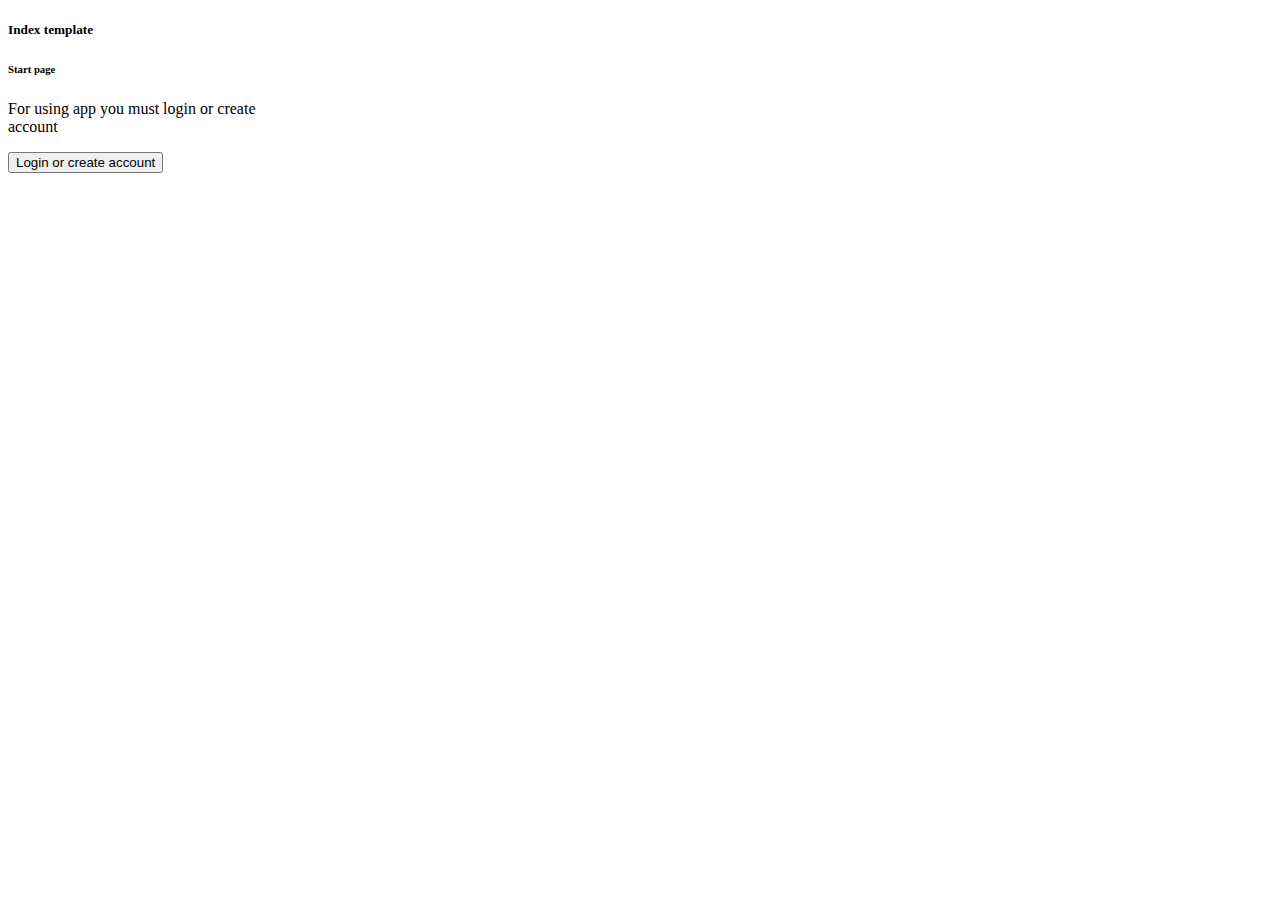
<file: src/main/resources/templates/index.html>
<!DOCTYPE html>
<html lang="en" xmlns="http://www.w3.org/1999/xhtml" xmlns: th="http://thymeleaf.org">
<head>
    <meta charset="UTF-8">
    <title>Index html</title>
    <link href="https://cdn.jsdelivr.net/npm/bootstrap@5.2.2/dist/css/bootstrap.min.css" rel="stylesheet"
          integrity="sha384-Zenh87qX5JnK2Jl0vWa8Ck2rdkQ2Bzep5IDxbcnCeuOxjzrPF/et3URy9Bv1WTRi" crossorigin="anonymous">
    <link th:href="@{/styles/default.css}" rel="stylesheet"/>

    <script src="https://cdn.jsdelivr.net/npm/bootstrap@5.2.2/dist/js/bootstrap.bundle.min.js"
            integrity="sha384-OERcA2EqjJCMA+/3y+gxIOqMEjwtxJY7qPCqsdltbNJuaOe923+mo//f6V8Qbsw3"
            crossorigin="anonymous"></script>
    <script type="module" th:src="@{/js/defaultMain.js}"></script>
</head>
<body>
<div class="container">
    <div class="card" style="width: 18rem;">
        <div class="card-body">
            <h5 class="card-title">Index template</h5>
            <h6 class="card-subtitle mb-2 text-muted">Start page</h6>
            <p class="card-text">For using app you must login or create account</p>
            <button type="button"
                    class="btn btn-primary"
                    onclick="location.href = 'http://127.0.0.1:8080/login';"
            >
                Login or create account
            </button>
        </div>
    </div>
</div>
</body>
</html>
</file>
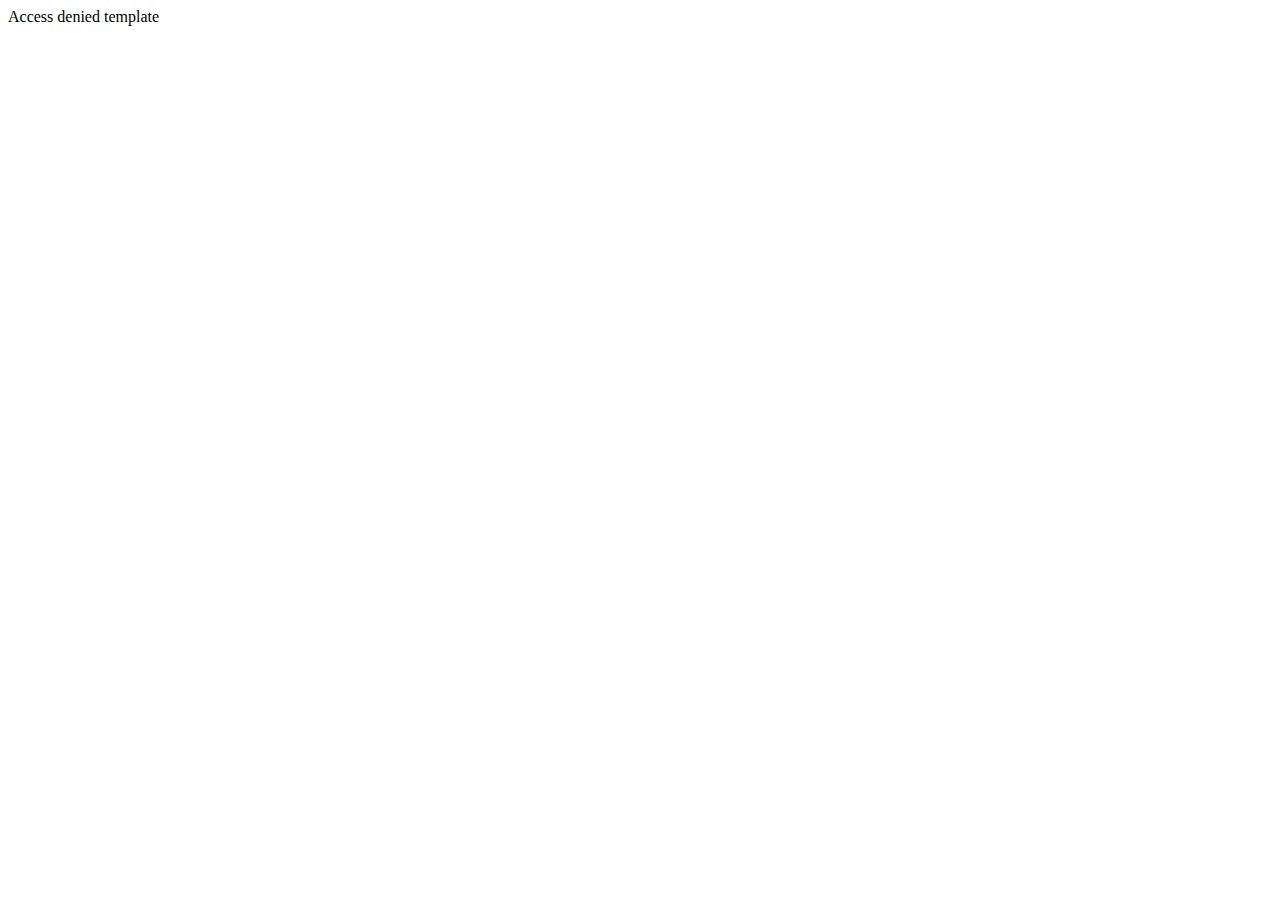
<file: src/main/resources/templates/access_denied.html>
<!DOCTYPE html>
<html lang="en" xmlns="http://www.w3.org/1999/xhtml" xmlns: th="http://thymeleaf.org">
<head>
    <meta charset="UTF-8">
    <title>Access denied html</title>
    <link href="https://cdn.jsdelivr.net/npm/bootstrap@5.2.2/dist/css/bootstrap.min.css" rel="stylesheet"
          integrity="sha384-Zenh87qX5JnK2Jl0vWa8Ck2rdkQ2Bzep5IDxbcnCeuOxjzrPF/et3URy9Bv1WTRi" crossorigin="anonymous">
    <link th:href="@{/styles/default.css}" rel="stylesheet"/>

    <script src="https://cdn.jsdelivr.net/npm/bootstrap@5.2.2/dist/js/bootstrap.bundle.min.js"
            integrity="sha384-OERcA2EqjJCMA+/3y+gxIOqMEjwtxJY7qPCqsdltbNJuaOe923+mo//f6V8Qbsw3"
            crossorigin="anonymous"></script>
    <script type="module" th:src="@{/js/defaultMain.js}"></script>
</head>
<body>
<div id="wrapper">
    <div class="hello"> Access denied template</div>
    <div class="hello" th:text = "|Acces to url: ${access_denied_url} - denied| " ></div>
</div>
</body>
</html>
</file>
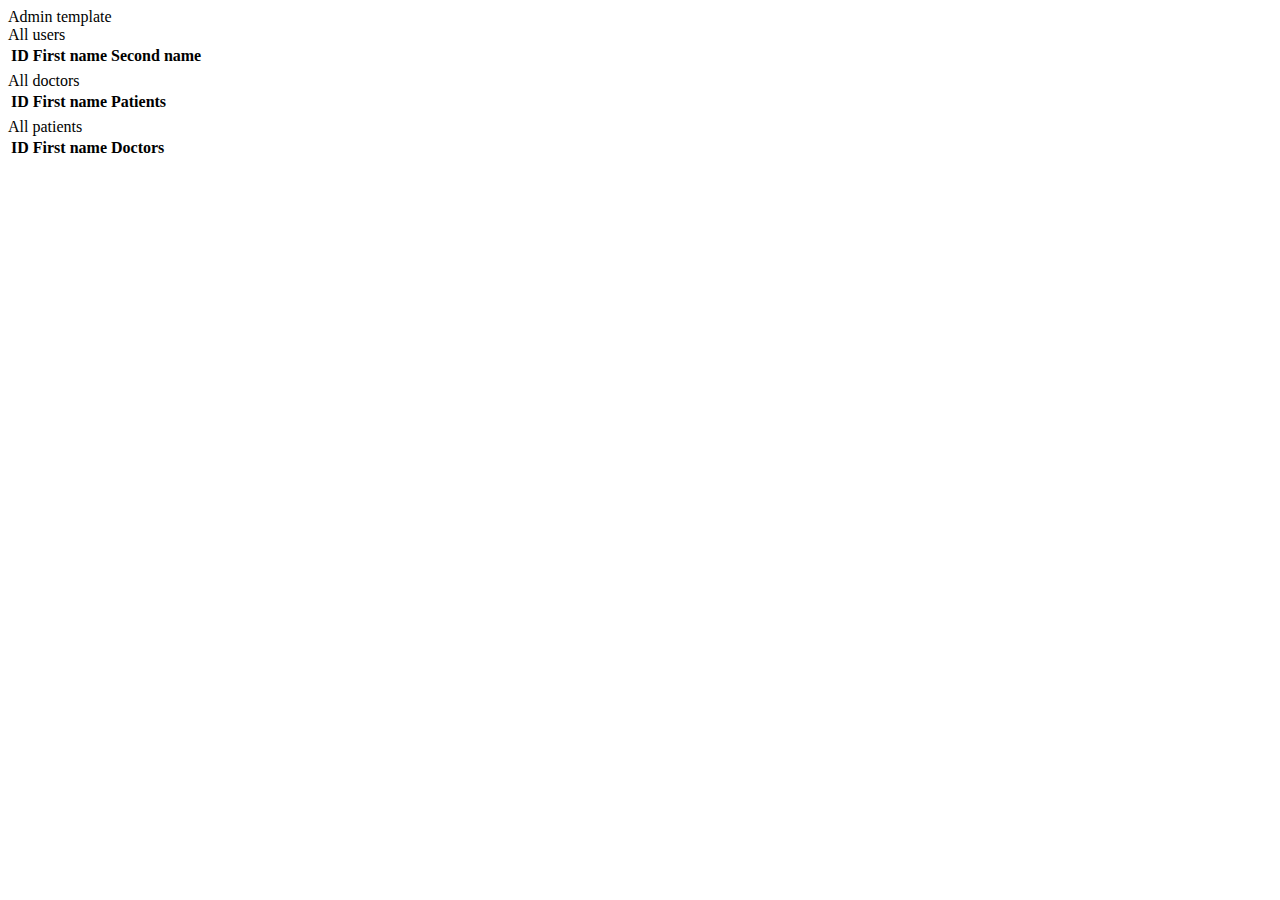
<file: src/main/resources/templates/admin.html>
<!DOCTYPE html>
<html lang="en" xmlns="http://www.w3.org/1999/xhtml" xmlns: th="http://thymeleaf.org">
<head>
    <meta charset="UTF-8">
    <title>Admin html</title>
    <link href="https://cdn.jsdelivr.net/npm/bootstrap@5.2.2/dist/css/bootstrap.min.css" rel="stylesheet"
          integrity="sha384-Zenh87qX5JnK2Jl0vWa8Ck2rdkQ2Bzep5IDxbcnCeuOxjzrPF/et3URy9Bv1WTRi" crossorigin="anonymous">
    <link th:href="@{/styles/default.css}" rel="stylesheet"/>

    <script src="https://cdn.jsdelivr.net/npm/bootstrap@5.2.2/dist/js/bootstrap.bundle.min.js"
            integrity="sha384-OERcA2EqjJCMA+/3y+gxIOqMEjwtxJY7qPCqsdltbNJuaOe923+mo//f6V8Qbsw3"
            crossorigin="anonymous"></script>
    <script type="module" th:src="@{/js/defaultMain.js}"></script>
</head>
<body>
<div id="wrapper">
    <div class="hello"> Admin template</div>
    <div class="card">
        <div class="card-body" th:text="${user}">
        </div>
    </div>
    <div class="hello h3"> All users</div>
    <table class="table table-striped table-hover">
        <thead>
        <tr>
            <th scope="col">ID</th>
            <th scope="col">First name</th>
            <th scope="col">Second name</th>
        </tr>
        </thead>
        <tbody>
        <tr th:each="entry: ${allUsersMap}">
            <th scope="row" th:text="${entry.key}"></th>
            <td th:text="${entry.value.getFirstName}"></td>
            <td th:text="${entry.value.getSecondName}"></td>
        </tr>
        </tbody>
    </table>
    <div class="hello h3"> All doctors</div>
    <table class="table table-striped table-hover">
        <thead>
        <tr>
            <th scope="col">ID</th>
            <th scope="col">First name</th>
            <th scope="col">Patients</th>
        </tr>
        </thead>
        <tbody>
        <tr th:each="entry: ${allDoctorsMap}">
            <th scope="row" th:text="${entry.key}"></th>
            <td th:text="${entry.value.getUser.getFirstName}"></td>
            <td th:text="${entry.value.getPatients}"></td>
        </tr>
        </tbody>
    </table>
    <div class="hello h3"> All patients</div>
    <table class="table table-striped table-hover">
        <thead>
        <tr>
            <th scope="col">ID</th>
            <th scope="col">First name</th>
            <th scope="col">Doctors</th>
        </tr>
        </thead>
        <tbody>
        <tr th:each="entry: ${allPatientsMap}">
            <th scope="row" th:text="${entry.key}"></th>
            <td th:text="${entry.value.getUser.getFirstName}"></td>
            <td th:text="${entry.value.getDoctors}"></td>
        </tr>
        </tbody>
    </table>
</div>
</body>
</html>
</file>
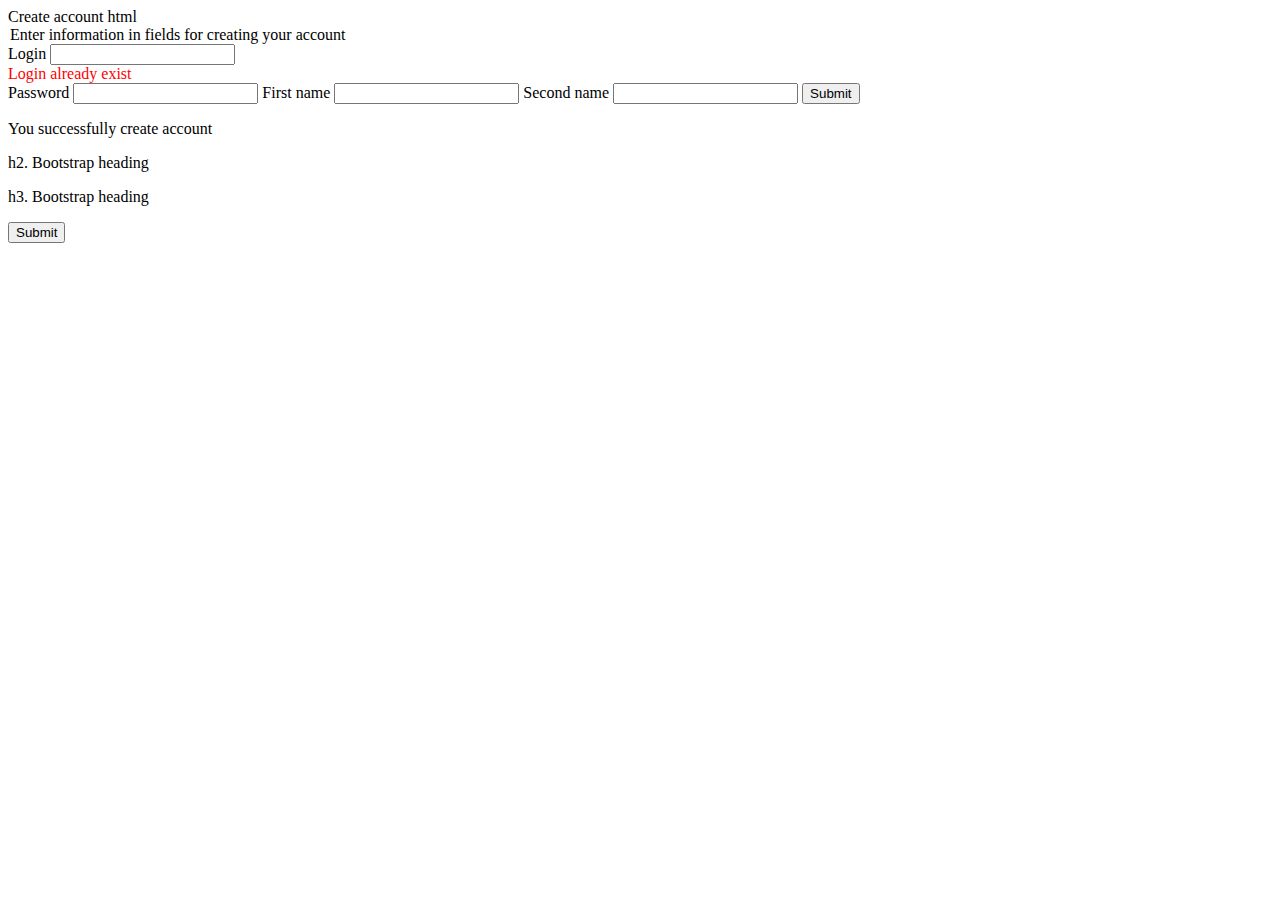
<file: src/main/resources/templates/create_account.html>
<!DOCTYPE html>
<html lang="en" xmlns="http://www.w3.org/1999/xhtml" xmlns: th="http://thymeleaf.org">
<head>
    <meta charset="UTF-8">
    <title>Create account html</title>

    <link href="https://cdn.jsdelivr.net/npm/bootstrap@5.2.2/dist/css/bootstrap.min.css" rel="stylesheet"
          integrity="sha384-Zenh87qX5JnK2Jl0vWa8Ck2rdkQ2Bzep5IDxbcnCeuOxjzrPF/et3URy9Bv1WTRi" crossorigin="anonymous">
    <link th:href="@{/styles/default.css}" rel="stylesheet"/>

    <script src="https://cdn.jsdelivr.net/npm/bootstrap@5.2.2/dist/js/bootstrap.bundle.min.js"
            integrity="sha384-OERcA2EqjJCMA+/3y+gxIOqMEjwtxJY7qPCqsdltbNJuaOe923+mo//f6V8Qbsw3"
            crossorigin="anonymous"></script>
    <script type="module" th:src="@{/js/defaultMain.js}"></script>
</head>
<body>
<div class="container">
    <div class="mb-3">Create account html</div>
    <form name="loginForm" th:action="@{/createaccount}" method="post" id="newUser"
          th:if="${accountCreateSuccessful != true}"
    >
        <legend>Enter information in fields for creating your account</legend>
        <label for="login">Login</label>
        <input type="text" class="form-control" id="login"
               name="login" form="newUser" required
        />
        <div class="form-text" style="color: red"
             th:if="${loginExist == true}"
        >Login already exist</div>

        <label for="password">Password</label>
        <input type="text" class="form-control" id="password"
               name="password" form="newUser" required
        />
        <label for="firstname">First name</label>
        <input type="text" class="form-control" id="firstname"
               name="firstname" form="newUser" required
        />
        <label for="secondname">Second name</label>
        <input type="text" class="form-control" id="secondname"
               name="secondname" form="newUser" required
        />
        <input type="submit"  class="btn btn-primary" value="Submit" form="newUser">
    </form>
    <form name="loginForm" th:action="@{/login}" method="get"
          th:if="${accountCreateSuccessful == true}"
    >
        <p class="h1">You successfully create account</p>
        <p class="h3" th:text = "|Your login: ${login} | ">h2. Bootstrap heading</p>
        <p class="h3" th:text = "|Your password: ${password} | ">h3. Bootstrap heading</p>

        <input type="submit"  class="btn btn-primary" value="Submit">
    </form>
</div>
</body>
</html>
</file>
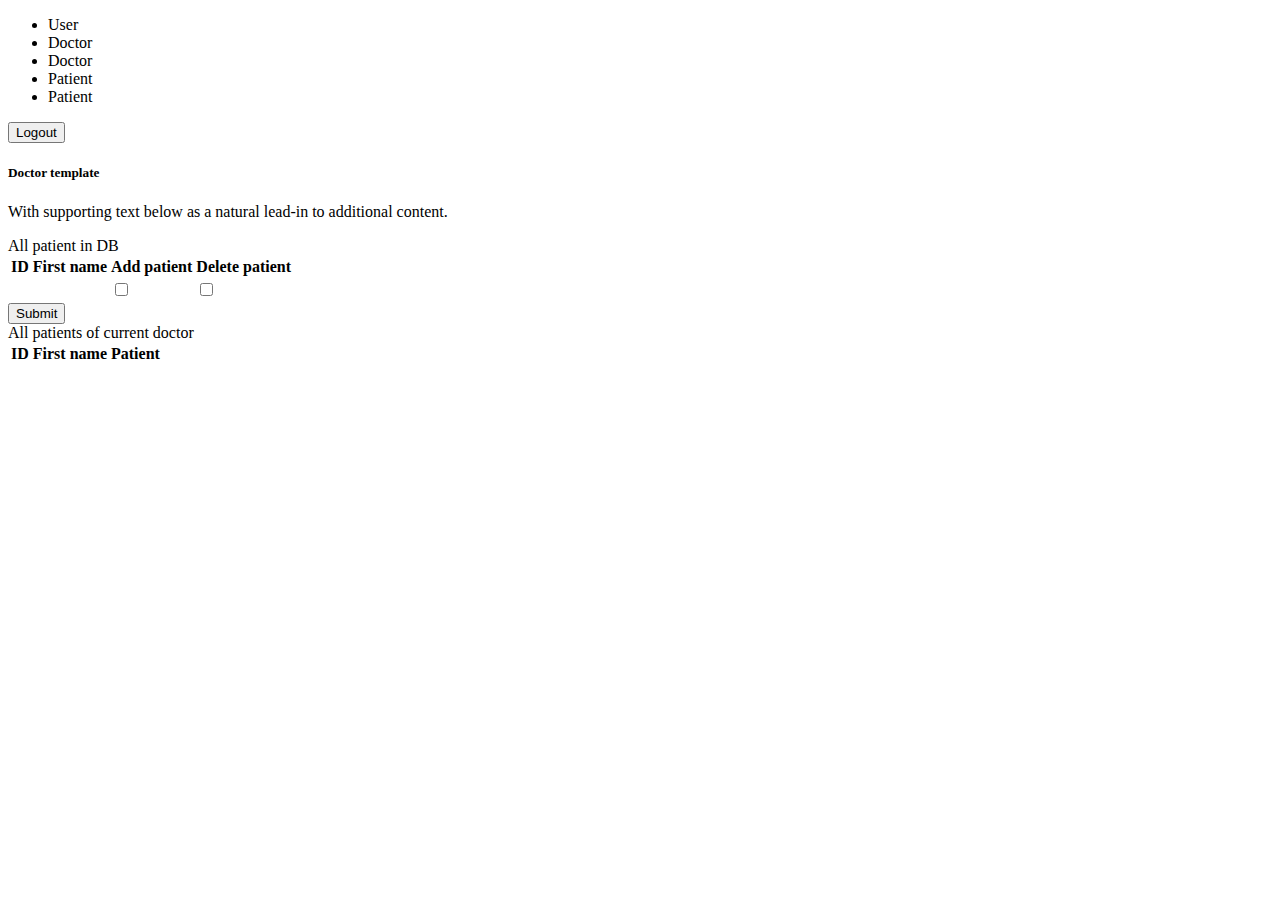
<file: src/main/resources/templates/doctor.html>
<!DOCTYPE html>
<html lang="en" xmlns="http://www.w3.org/1999/xhtml" xmlns: th="http://thymeleaf.org">
<head>
    <meta charset="UTF-8">
    <title>Doctor html</title>
    <link href="https://cdn.jsdelivr.net/npm/bootstrap@5.2.2/dist/css/bootstrap.min.css" rel="stylesheet"
          integrity="sha384-Zenh87qX5JnK2Jl0vWa8Ck2rdkQ2Bzep5IDxbcnCeuOxjzrPF/et3URy9Bv1WTRi" crossorigin="anonymous">
    <link th:href="@{/styles/default.css}" rel="stylesheet"/>

    <script src="https://cdn.jsdelivr.net/npm/bootstrap@5.2.2/dist/js/bootstrap.bundle.min.js"
            integrity="sha384-OERcA2EqjJCMA+/3y+gxIOqMEjwtxJY7qPCqsdltbNJuaOe923+mo//f6V8Qbsw3"
            crossorigin="anonymous"></script>
    <script type="module" th:src="@{/js/defaultMain.js}"></script>
</head>
<body>
<div class="container">
    <div class="card text-center" id="accountCard">
        <div class="card-header">
            <ul class="nav nav-tabs card-header-tabs">
                <li class="nav-item">
                    <a class="nav-link " aria-current="true" th:href="@{|/user/${user.getLogin}|}">User</a>
                </li>
                <li class="nav-item" th:if="${user.getDoctor != null}">
                    <a class="nav-link active" th:href="@{|/doctor/${user.getLogin}|}">Doctor</a>
                </li>
                <li class="nav-item" th:if="${user.getDoctor == null}">
                    <a class="nav-link disabled">Doctor</a>
                </li>
                <li class="nav-item" th:if="${user.getPatient != null}">
                    <a class="nav-link" th:href="@{|/patient/${user.getLogin}|}" >Patient</a>
                </li>
                <li class="nav-item" th:if="${user.getPatient == null}">
                    <a class="nav-link disabled">Patient</a>
                </li>
            </ul>
            <form th:action="@{/logout}" method="post" id="userAccLogout">
                <button type="submit" class="btn btn-primary" value="Logout" id="logoutButton">
                    Logout
                </button>
            </form>

        </div>
        <div class="card-body">
            <h5 class="card-title">Doctor template</h5>
            <p class="card-text">With supporting text below as a natural lead-in to additional content.</p>
            <div class="card">
                <div class="card-body" th:text="${user}">
                </div>
            </div>
            <div class="hello h3"> All patient in DB</div>
            <form method="post" th:action="@{|/doctor/${user.getLogin}/patients|}" id="userMap">
                <table class="table table-striped">
                    <thead>
                    <tr>
                        <th scope="col">ID</th>
                        <th scope="col">First name</th>
                        <th scope="col">Add patient</th>
                        <th scope="col">Delete patient</th>
                    </tr>
                    </thead>
                    <tbody>
                    <tr th:each="entry: ${allPatientsMap}">
                        <th scope="row" th:text="${entry.key}"></th>
                        <td th:text="${entry.value.getUser.getFirstName}"></td>
                        <td>
                            <input class="form-check-input" type="checkbox" form="userMap"
                                   th:name="addUserLogin"
                                   th:value="${entry.value.getUser.getLogin}"
                            >
                        </td>
                        <td>
                            <input class="form-check-input" type="checkbox" form="userMap"
                                   th:name="deleteUserLogin"
                                   th:value="${entry.value.getUser.getLogin}"
                            >
                        </td>
                    </tr>
                    </tbody>
                </table>
                <input type="submit" value="Submit" class="btn btn-primary" form="userMap">
            </form>
            <div class="hello h3"> All patients of current doctor</div>
            <table class="table table-striped table-hover">
                <thead>
                <tr>
                    <th scope="col">ID</th>
                    <th scope="col">First name</th>
                    <th scope="col">Patient</th>
                </tr>
                </thead>
                <tbody>
                <tr th:each="entry: ${allPatientsFromDoctor}">
                    <th scope="row" th:text="${entry.key}"></th>
                    <td th:text="${entry.value.getUser.getFirstName}"></td>
                    <td th:text="${entry.value}"></td>
                </tr>
                </tbody>
            </table>
        </div>
    </div>
</div>
</body>
</html>
</file>
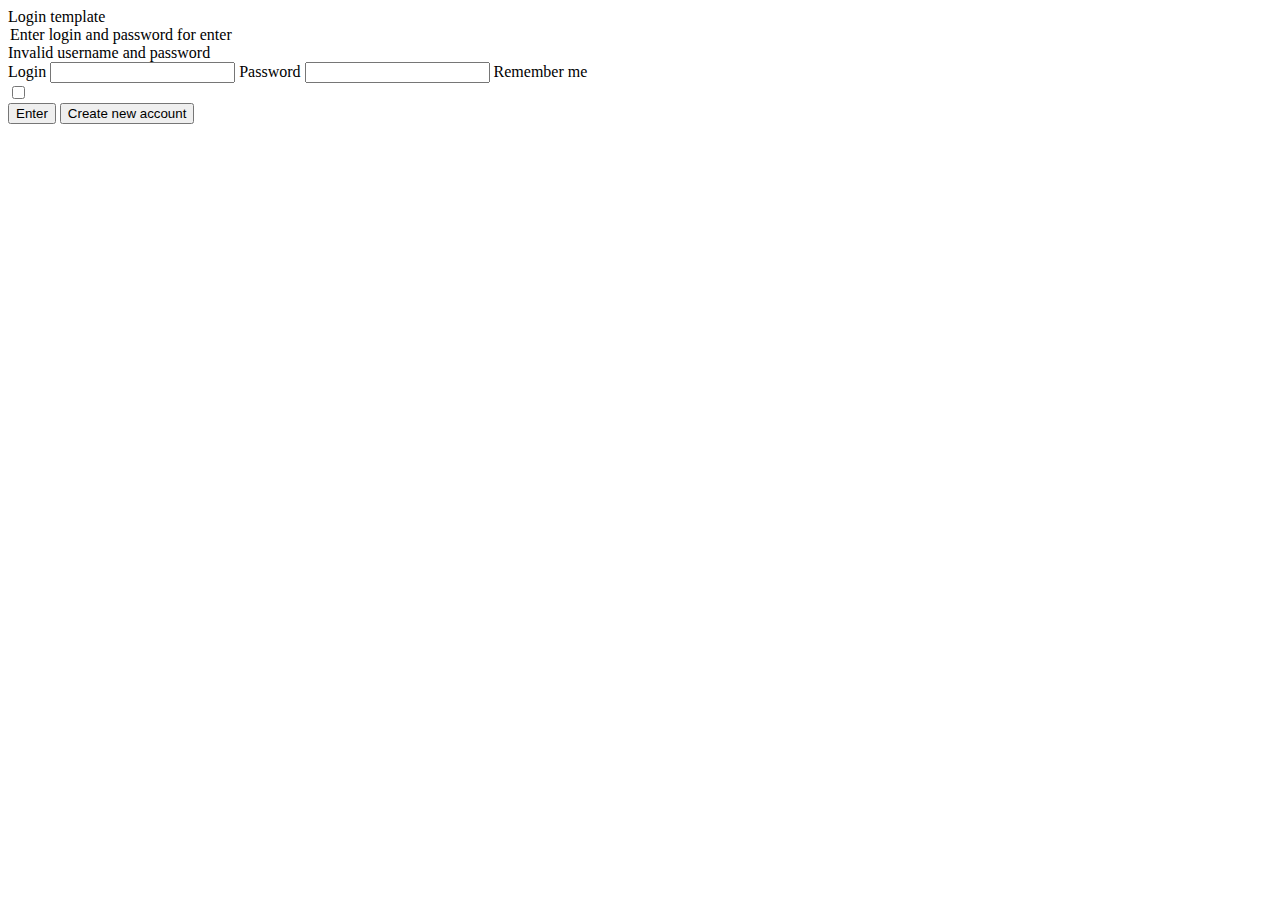
<file: src/main/resources/templates/login.html>
<!DOCTYPE html>
<html lang="en" xmlns="http://www.w3.org/1999/xhtml" xmlns: th="http://thymeleaf.org">
<head>
    <meta charset="UTF-8">
    <title>Login html</title>

    <link href="https://cdn.jsdelivr.net/npm/bootstrap@5.2.2/dist/css/bootstrap.min.css" rel="stylesheet"
          integrity="sha384-Zenh87qX5JnK2Jl0vWa8Ck2rdkQ2Bzep5IDxbcnCeuOxjzrPF/et3URy9Bv1WTRi" crossorigin="anonymous">
    <link th:href="@{/styles/default.css}" rel="stylesheet"/>

    <script src="https://cdn.jsdelivr.net/npm/bootstrap@5.2.2/dist/js/bootstrap.bundle.min.js"
            integrity="sha384-OERcA2EqjJCMA+/3y+gxIOqMEjwtxJY7qPCqsdltbNJuaOe923+mo//f6V8Qbsw3"
            crossorigin="anonymous"></script>
    <script type="module" th:src="@{/js/defaultMain.js}"></script>
</head>
<body>
<div class="container">
            <div class="mb-3"> Login template</div>

            <form name="loginForm" th:action="@{/perform-login}" method="post">
                <legend>Enter login and password for enter</legend>
                <div th:if="${param.error}" class="invalidUsernamePassword" >
                    Invalid username and password
                </div>
                <label for="username">Login</label>
                <input type="text" class="form-control" id="username" name="username"/>
                <label for="password">Password</label>
                <input type="text" class="form-control" id="password" name="password"/>
                <label for="remember-me">Remember me</label>
                <div>
                    <input type="checkbox" id="remember-me" name="remember-me">
                </div>
                <button type="submit" class="btn btn-primary">Enter</button>
                <button type="button"
                        class="btn btn-primary"
                        onclick="location.href = 'http://127.0.0.1:8080/createaccount';"
                >
                    Create new account
                </button>
            </form>
    </div>
</body>
</html>
</file>
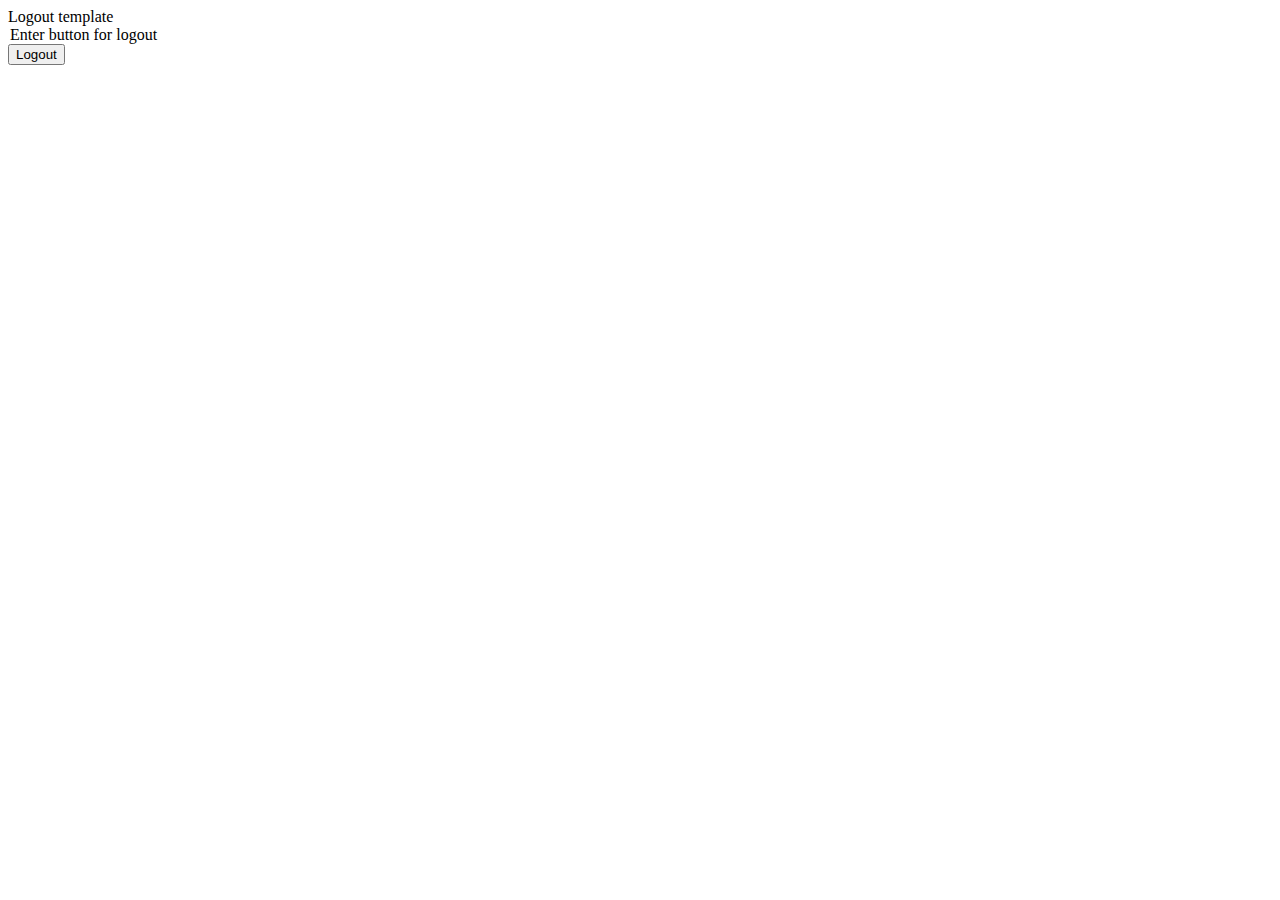
<file: src/main/resources/templates/logout.html>
<!DOCTYPE html>
<html lang="en" xmlns="http://www.w3.org/1999/xhtml" xmlns: th="http://thymeleaf.org">
<head>
    <meta charset="UTF-8">
    <title>Logout html</title>

    <link href="https://cdn.jsdelivr.net/npm/bootstrap@5.2.2/dist/css/bootstrap.min.css" rel="stylesheet"
          integrity="sha384-Zenh87qX5JnK2Jl0vWa8Ck2rdkQ2Bzep5IDxbcnCeuOxjzrPF/et3URy9Bv1WTRi" crossorigin="anonymous">
    <link th:href="@{/styles/default.css}" rel="stylesheet"/>

    <script src="https://cdn.jsdelivr.net/npm/bootstrap@5.2.2/dist/js/bootstrap.bundle.min.js"
            integrity="sha384-OERcA2EqjJCMA+/3y+gxIOqMEjwtxJY7qPCqsdltbNJuaOe923+mo//f6V8Qbsw3"
            crossorigin="anonymous"></script>
    <script type="module" th:src="@{/js/defaultMain.js}"></script>
</head>
<body>
    <div class="container">
        <div class="mb-3">Logout template</div>
        <form th:action="@{/logout}" method="post">
            <legend>Enter button for logout</legend>
            <button type="submit" class="btn btn-primary" value="Logout" id="logoutButton">
                Logout
            </button>
        </form>
    </div>
</body>
</html>
</file>
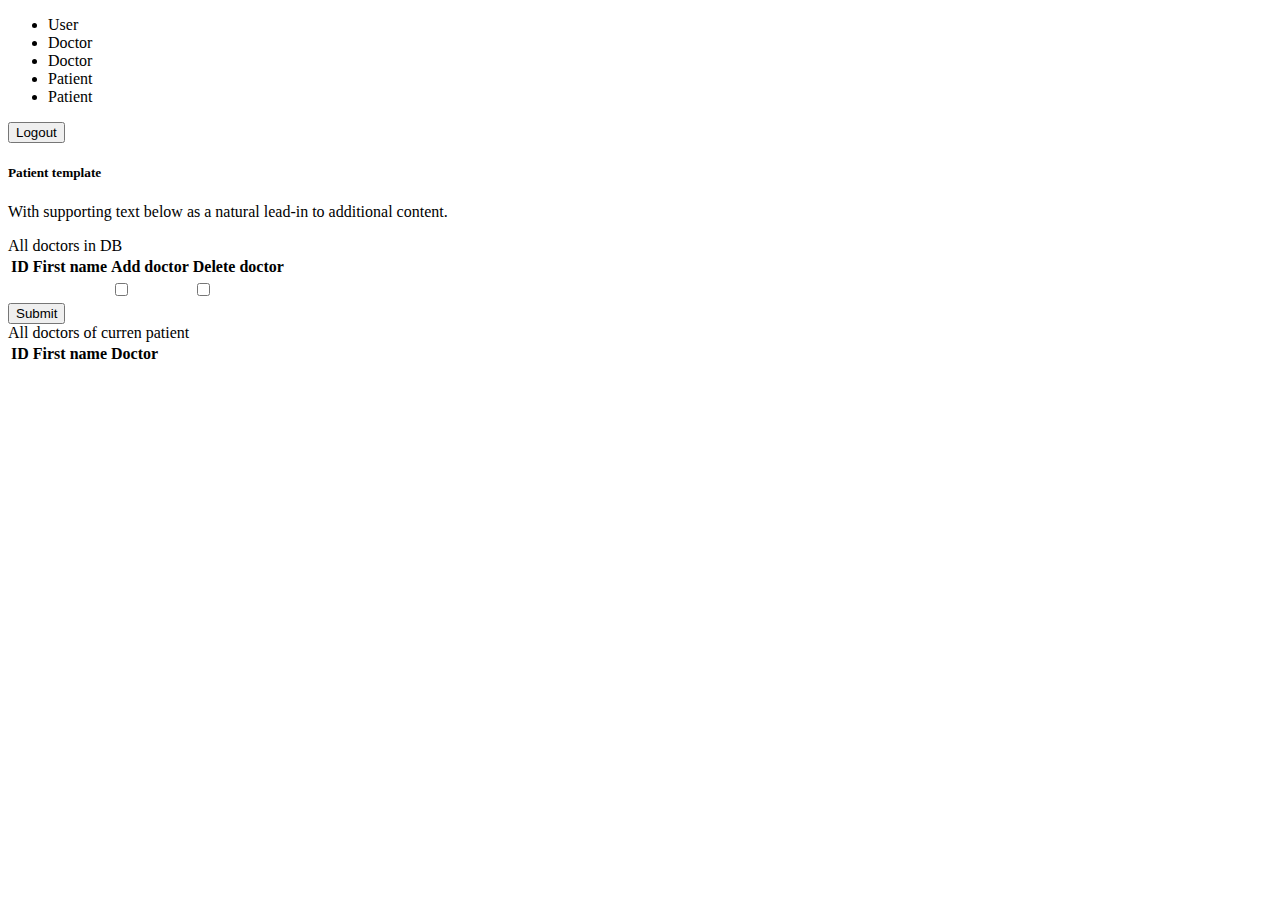
<file: src/main/resources/templates/patient.html>
<!DOCTYPE html>
<html lang="en" xmlns="http://www.w3.org/1999/xhtml" xmlns: th="http://thymeleaf.org">
<head>
    <meta charset="UTF-8">
    <title>Patient html</title>
    <link href="https://cdn.jsdelivr.net/npm/bootstrap@5.2.2/dist/css/bootstrap.min.css" rel="stylesheet"
          integrity="sha384-Zenh87qX5JnK2Jl0vWa8Ck2rdkQ2Bzep5IDxbcnCeuOxjzrPF/et3URy9Bv1WTRi" crossorigin="anonymous">
    <link th:href="@{/styles/default.css}" rel="stylesheet"/>

    <script src="https://cdn.jsdelivr.net/npm/bootstrap@5.2.2/dist/js/bootstrap.bundle.min.js"
            integrity="sha384-OERcA2EqjJCMA+/3y+gxIOqMEjwtxJY7qPCqsdltbNJuaOe923+mo//f6V8Qbsw3"
            crossorigin="anonymous"></script>
    <script type="module" th:src="@{/js/defaultMain.js}"></script>
</head>
<body>
<div class="container">
    <div class="card text-center" id="accountCard">
        <div class="card-header">
            <ul class="nav nav-tabs card-header-tabs">
                <li class="nav-item">
                    <a class="nav-link " aria-current="true" th:href="@{|/user/${user.getLogin}|}">User</a>
                </li>
                <li class="nav-item" th:if="${user.getDoctor != null}">
                    <a class="nav-link " th:href="@{|/doctor/${user.getLogin}|}">Doctor</a>
                </li>
                <li class="nav-item" th:if="${user.getDoctor == null}">
                    <a class="nav-link disabled">Doctor</a>
                </li>
                <li class="nav-item" th:if="${user.getPatient != null}">
                    <a class="nav-link active" >Patient</a>
                </li>
                <li class="nav-item" th:if="${user.getPatient == null}">
                    <a class="nav-link disabled">Patient</a>
                </li>
            </ul>
            <form th:action="@{/logout}" method="post" id="userAccLogout">
                <button type="submit" class="btn btn-primary" value="Logout" id="logoutButton">
                    Logout
                </button>
            </form>

        </div>
        <div class="card-body">
            <h5 class="card-title">Patient template</h5>
            <p class="card-text">With supporting text below as a natural lead-in to additional content.</p>
            <div class="card">
                <div class="card-body" th:text="${user}">
                </div>
            </div>
            <div class="hello h3"> All doctors in DB</div>
            <form method="post" th:action="@{|/patient/${user.getLogin}/patients|}" id="userMap">
                <table class="table table-striped">
                    <thead>
                    <tr>
                        <th scope="col">ID</th>
                        <th scope="col">First name</th>
                        <th scope="col">Add doctor</th>
                        <th scope="col">Delete doctor</th>
                    </tr>
                    </thead>
                    <tbody>
                    <tr th:each="entry: ${allDoctorsMap}">
                        <th scope="row" th:text="${entry.key}"></th>
                        <td th:text="${entry.value.getUser.getFirstName}"></td>
                        <td>
                            <input class="form-check-input" type="checkbox" form="userMap"
                                   th:name="addUserLogin"
                                   th:value="${entry.value.getUser.getLogin}"
                            >
                        </td>
                        <td>
                            <input class="form-check-input" type="checkbox" form="userMap"
                                   th:name="deleteUserLogin"
                                   th:value="${entry.value.getUser.getLogin}"
                            >
                        </td>
                    </tr>
                    </tbody>
                </table>
                <input type="submit" value="Submit" class="btn btn-primary" form="userMap">
            </form>
            <div class="hello h3"> All doctors of curren patient</div>
            <table class="table table-striped table-hover">
                <thead>
                <tr>
                    <th scope="col">ID</th>
                    <th scope="col">First name</th>
                    <th scope="col">Doctor</th>
                </tr>
                </thead>
                <tbody>
                <tr th:each="entry: ${allDoctorsFromPatient}">
                    <th scope="row" th:text="${entry.key}"></th>
                    <td th:text="${entry.value.getUser.getFirstName}"></td>
                    <td th:text="${entry}"></td>
                </tr>
                </tbody>
            </table>
        </div>
    </div>
</div>
</body>
</html>
</file>
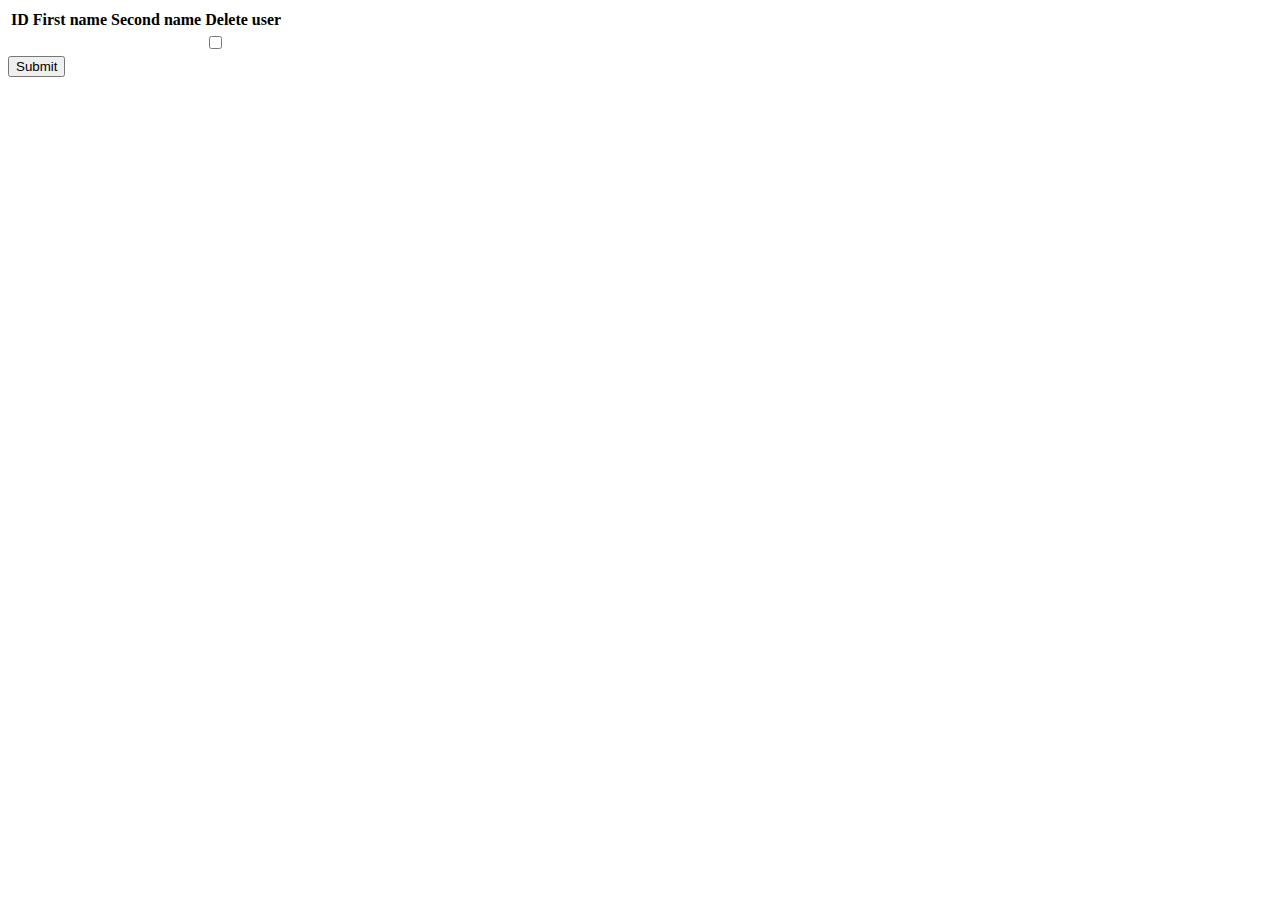
<file: src/main/resources/templates/test_crud.html>
<!DOCTYPE html>
<html lang="en" xmlns="http://www.w3.org/1999/xhtml" xmlns: th="http://thymeleaf.org">
<head>
    <meta charset="UTF-8">
    <title>Test CRUD html</title>
    <link href="https://cdn.jsdelivr.net/npm/bootstrap@5.2.2/dist/css/bootstrap.min.css" rel="stylesheet"
          integrity="sha384-Zenh87qX5JnK2Jl0vWa8Ck2rdkQ2Bzep5IDxbcnCeuOxjzrPF/et3URy9Bv1WTRi" crossorigin="anonymous">
    <link th:href="@{/styles/default.css}" rel="stylesheet"/>

    <script src="https://cdn.jsdelivr.net/npm/bootstrap@5.2.2/dist/js/bootstrap.bundle.min.js"
            integrity="sha384-OERcA2EqjJCMA+/3y+gxIOqMEjwtxJY7qPCqsdltbNJuaOe923+mo//f6V8Qbsw3"
            crossorigin="anonymous"></script>
    <script type="module" th:src="@{/js/defaultMain.js}"></script>
</head>
<body>
    <form method="post" th:action="@{/test/crud}" id="userMap">
        <table class="table table-striped">
            <thead>
            <tr>
                <th scope="col">ID</th>
                <th scope="col">First name</th>
                <th scope="col">Second name</th>
                <th scope="col">Delete user</th>
            </tr>
            </thead>
            <tbody>

            <tr th:each="entry: ${allUserMap}">
                <th scope="row" th:text="${entry.key}"></th>
                <td th:text="${entry.value.getFirstName}"></td>
                <td th:text="${entry.value.getSecondName}"></td>
                <td>
<!--                    <input class="form-check-input" type="checkbox" form="userMap"
                           th:name="|deleteUserById-${entry.value.getId}|"
                    >-->
                    <input class="form-check-input" type="checkbox" form="userMap"
                           th:name="userId"
                           th:value="${entry.value.getId}"
                    >
                </td>
            </tr>
            </tbody>
        </table>
        <input type="submit" value="Submit" form="userMap">
    </form>

    <span th:if="${parameterMap != null}">
          <tr th:each="entry: ${parameterMap} ">
        <td th:text="${entry.key}"></td><br>
      </tr>
    </span>

    <form
</body>
</html>
</file>
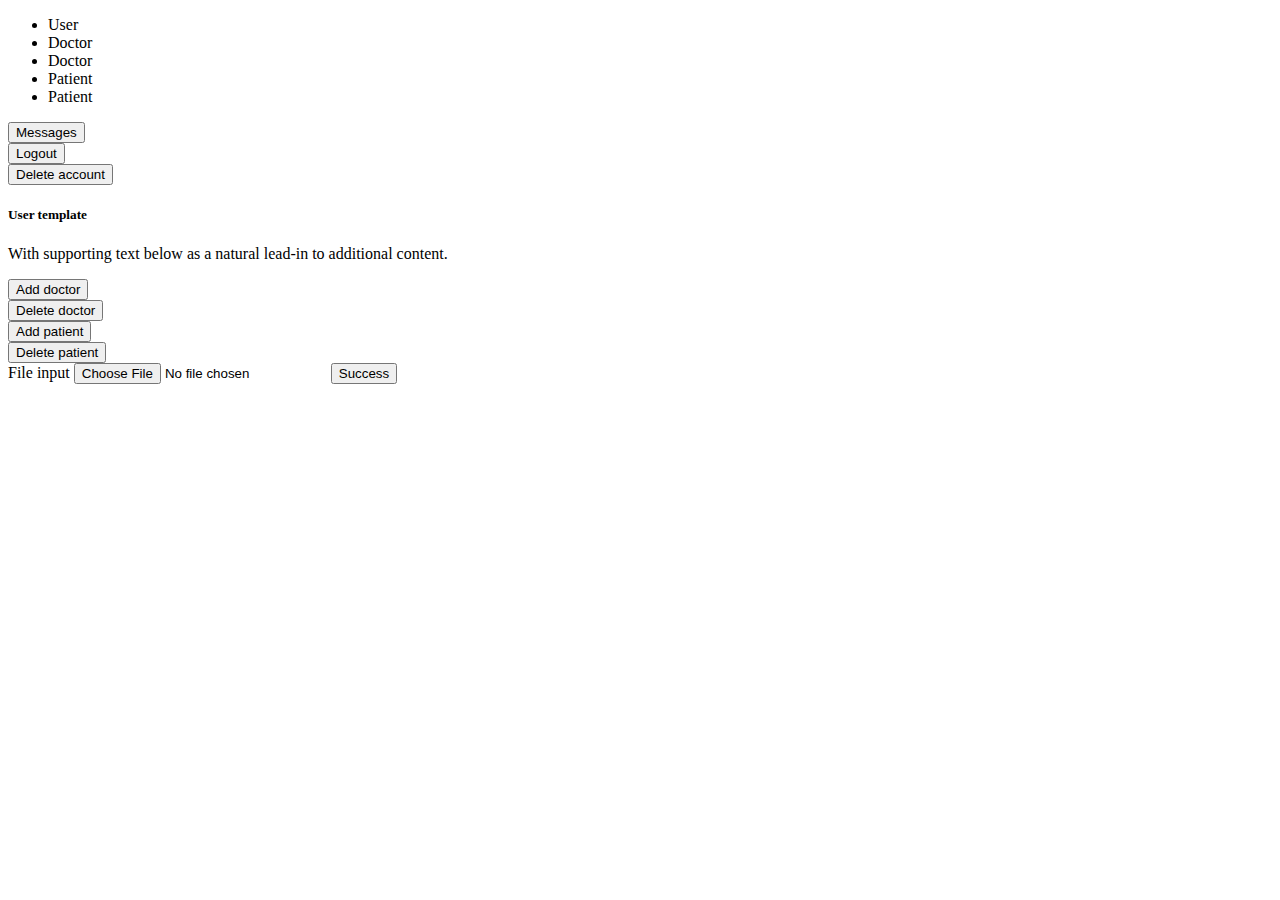
<file: src/main/resources/templates/user.html>
<!DOCTYPE html>
<html lang="en" xmlns="http://www.w3.org/1999/xhtml" xmlns: th="http://thymeleaf.org">
<head>
    <meta charset="UTF-8">
    <title>User html</title>
    <link href="https://cdn.jsdelivr.net/npm/bootstrap@5.2.2/dist/css/bootstrap.min.css" rel="stylesheet"
          integrity="sha384-Zenh87qX5JnK2Jl0vWa8Ck2rdkQ2Bzep5IDxbcnCeuOxjzrPF/et3URy9Bv1WTRi" crossorigin="anonymous">
    <link th:href="@{/styles/default.css}" rel="stylesheet"/>

    <script src="https://cdn.jsdelivr.net/npm/bootstrap@5.2.2/dist/js/bootstrap.bundle.min.js"
            integrity="sha384-OERcA2EqjJCMA+/3y+gxIOqMEjwtxJY7qPCqsdltbNJuaOe923+mo//f6V8Qbsw3"
            crossorigin="anonymous"></script>
    <script type="module" th:src="@{/js/defaultMain.js}"></script>
</head>
<body>
<div class="container">
    <div class="card text-center" id="accountCard">
        <div class="card-header">
            <ul class="nav nav-tabs card-header-tabs">
                <li class="nav-item">
                    <a class="nav-link active" aria-current="true" th:href="@{|/user/${user.getLogin}|}">User</a>
                </li>
                <li class="nav-item" th:if="${user.getDoctor != null}">
                    <a class="nav-link" th:href="@{|/doctor/${user.getLogin}|}">Doctor</a>
                </li>
                <li class="nav-item" th:if="${user.getDoctor == null}">
                    <a class="nav-link disabled">Doctor</a>
                </li>
                <li class="nav-item" th:if="${user.getPatient != null}">
                    <a class="nav-link" th:href="@{|/patient/${user.getLogin}|}" >Patient</a>
                </li>
                <li class="nav-item" th:if="${user.getPatient == null}">
                    <a class="nav-link disabled">Patient</a>
                </li>
            </ul>
            <form th:action="@{|/user/${user.getLogin}/userchat|}" method="get" >
                <button type="submit" class="btn btn-success">
                    Messages
                </button>
            </form>
            <form th:action="@{/logout}" method="post" id="userAccLogout">
                <button type="submit" class="btn btn-primary" value="Logout" id="logoutButton">
                    Logout
                </button>
            </form>
            <form th:action="@{|/user/${user.getLogin}/deleteuser|}" method="post">
                <button type="submit" class="btn btn-danger" value="Logout">
                    Delete account
                </button>
            </form>

        </div>
        <div class="card-body">
            <h5 class="card-title">User template</h5>
            <p class="card-text">With supporting text below as a natural lead-in to additional content.</p>

            <form th:action="@{/user/adddoctor}" method="post">
                <button type="submit" class="btn btn-primary" >
                    Add doctor
                </button>
            </form>
            <form th:action="@{/user/deletedoctor}" method="post">
                <button type="submit" class="btn btn-primary" >
                    Delete doctor
                </button>
            </form>

            <form th:action="@{/user/addpatient}" method="post">
                <button type="submit" class="btn btn-primary" >
                    Add patient
                </button>
            </form>
            <form th:action="@{/user/deletepatient}" method="post">
                <button type="submit" class="btn btn-primary" >
                    Delete patient
                </button>
            </form>

            <div class="card">
                <div class="card-body" th:text="${user}">
                </div>
            </div>
            <div class="col">
                <form th:action="@{|/user/${user.getLogin}/addicon|}" method="post" enctype="multipart/form-data">
                    <div class="mb-3">
                        <label class="form-label" for="customFile">File input</label>
                        <input type="file" class="form-control" id="customFile" name="icon"  />
                        <button type="submit"  class="btn btn-success">Success</button>
                    </div>
                </form>
            </div>
            <div class="col">
                <div th:if="${pic != null}">
                    <img th:src="@{'data:image/png;base64,'+${pic}}">
                </div>
        </div>
    </div>
</div>
</body>
</html>
</file>
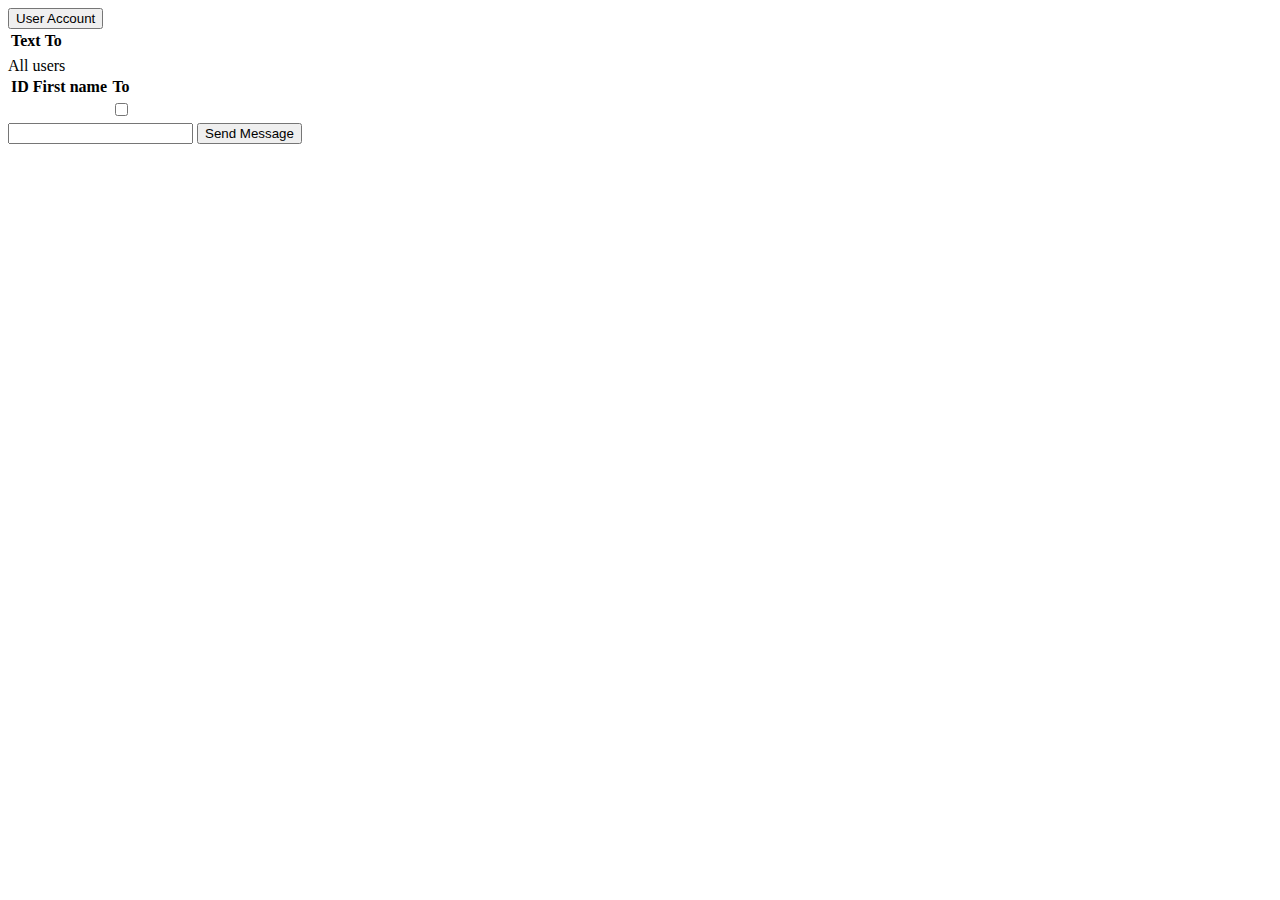
<file: src/main/resources/templates/userchat.html>
<!DOCTYPE html>
<html lang="en" xmlns="http://www.w3.org/1999/xhtml" xmlns: th="http://thymeleaf.org">
<head>
    <meta charset="UTF-8">
    <title>User chat template</title>
    <link href="https://cdn.jsdelivr.net/npm/bootstrap@5.2.2/dist/css/bootstrap.min.css" rel="stylesheet"
          integrity="sha384-Zenh87qX5JnK2Jl0vWa8Ck2rdkQ2Bzep5IDxbcnCeuOxjzrPF/et3URy9Bv1WTRi" crossorigin="anonymous">
    <link th:href="@{/styles/default.css}" rel="stylesheet"/>

    <script src="https://cdn.jsdelivr.net/npm/bootstrap@5.2.2/dist/js/bootstrap.bundle.min.js"
            integrity="sha384-OERcA2EqjJCMA+/3y+gxIOqMEjwtxJY7qPCqsdltbNJuaOe923+mo//f6V8Qbsw3"
            crossorigin="anonymous"></script>
    <script type="module" th:src="@{/js/defaultMain.js}"></script>
</head>
<body>
    <div class="container">
        <form th:action="@{|/user/${user.getLogin}|}" method="get" >
            <button type="submit" class="btn btn-success">
                User Account
            </button>
        </form>
        <table class="table table-striped table-hover">
            <thead>
            <tr>
                <th scope="col">Text</th>
                <th scope="col">To</th>
            </tr>
            </thead>
            <tbody>
            <tr th:each="entry: ${textAllMessages}">
                <th scope="row" th:text="${entry.key.getText}"></th>
                <td th:text="${entry.value.getFirstName}"></td>
            </tr>
            </tbody>
        </table>
                <div class="hello h3"> All users</div>
            <form method="post" th:action="@{|/user/${user.getLogin}/userchat|}" id="userMap">
                <table class="table table-striped table-hover">
                    <thead>
                    <tr>
                        <th scope="col">ID</th>
                        <th scope="col">First name</th>
                        <th scope="col">To</th>
                    </tr>
                    </thead>
                    <tbody>
                    <tr th:each="entry: ${allUsersMap}">
                        <th scope="row" th:text="${entry.key}"></th>
                        <td th:text="${entry.value.getLogin}"></td>
                        <td>
                            <input class="form-check-input" type="checkbox" form="userMap"
                                   th:name="readerLogin"
                                   th:value="${entry.value.getLogin}"
                            >
                        </td>
                    </tr>
                    </tbody>
                </table>
                <input name="text" type="text" class="form-control">
                <button type="submit" class="btn btn-success">
                    Send Message
                </button>
            </form>
    </div>
</body>
</html>
</file>
